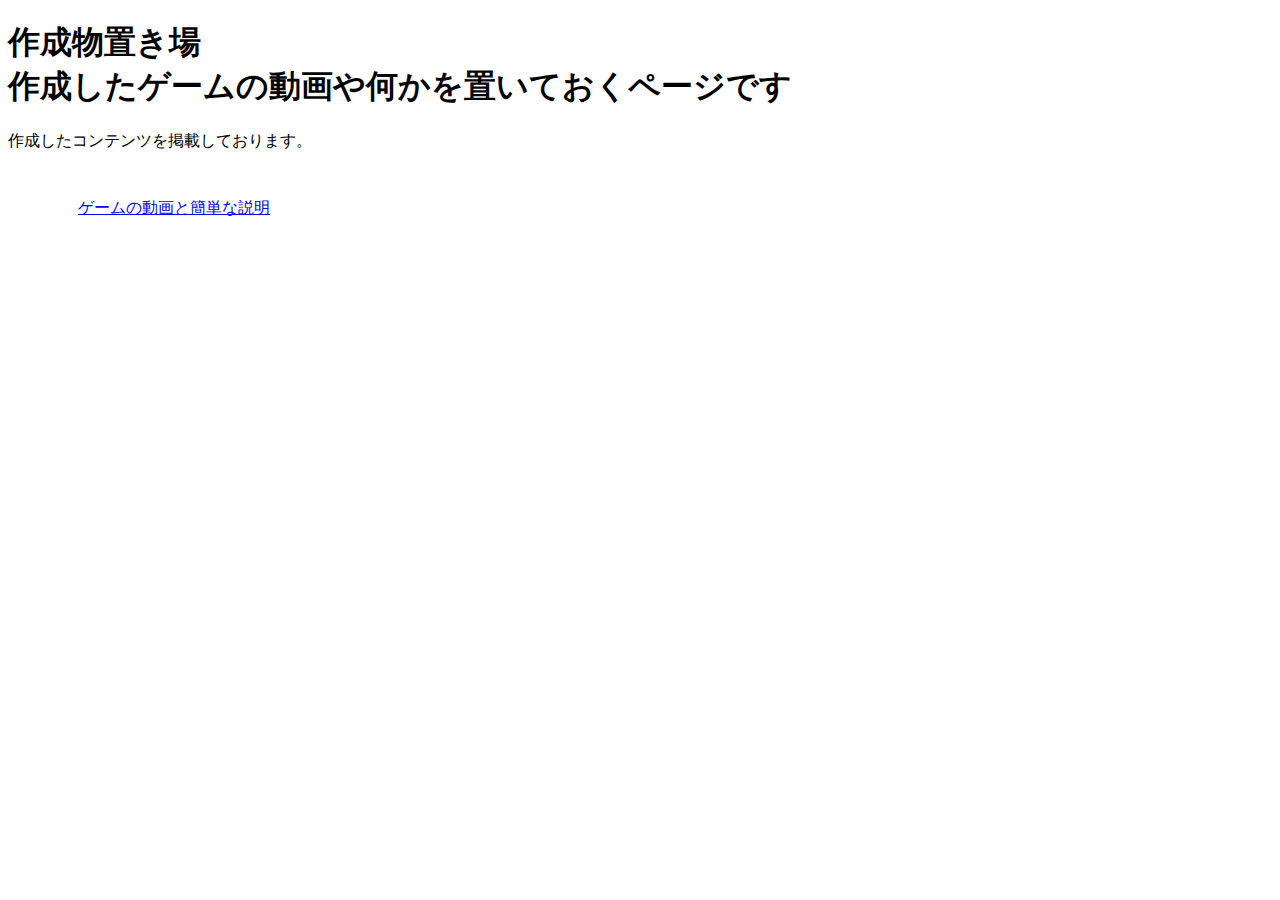
<file: index.html>
<!DOCTYPE html>
<html>

<head>
  <meta charset="utf-8">
  <meta name="viewport" content="width=device-width, initial-scale=1.0">
  <title>作成物置き場</title>
  <link rel="stylesheet" type="text/css" href="stylesheet.css">
</head>

<body>
  <header>
    <div class="container">
      <div class="header-left">
      </div>
      <span class="fa fa-bars menu-icon"></span>
    </div>
  </header>
  <div class="top-wrapper">
    <div class="container">
      <h1>作成物置き場<br>作成したゲームの動画や何かを置いておくページです</h1>
      <p>作成したコンテンツを掲載しております。</p>
    </div>
  </div>
  <nav>
    <ul class="select">
      <li><a href="GameMovie.html">ゲームの動画と簡単な説明</a></li>
    </ul>
  </nav>
</body>

</html>
</file>
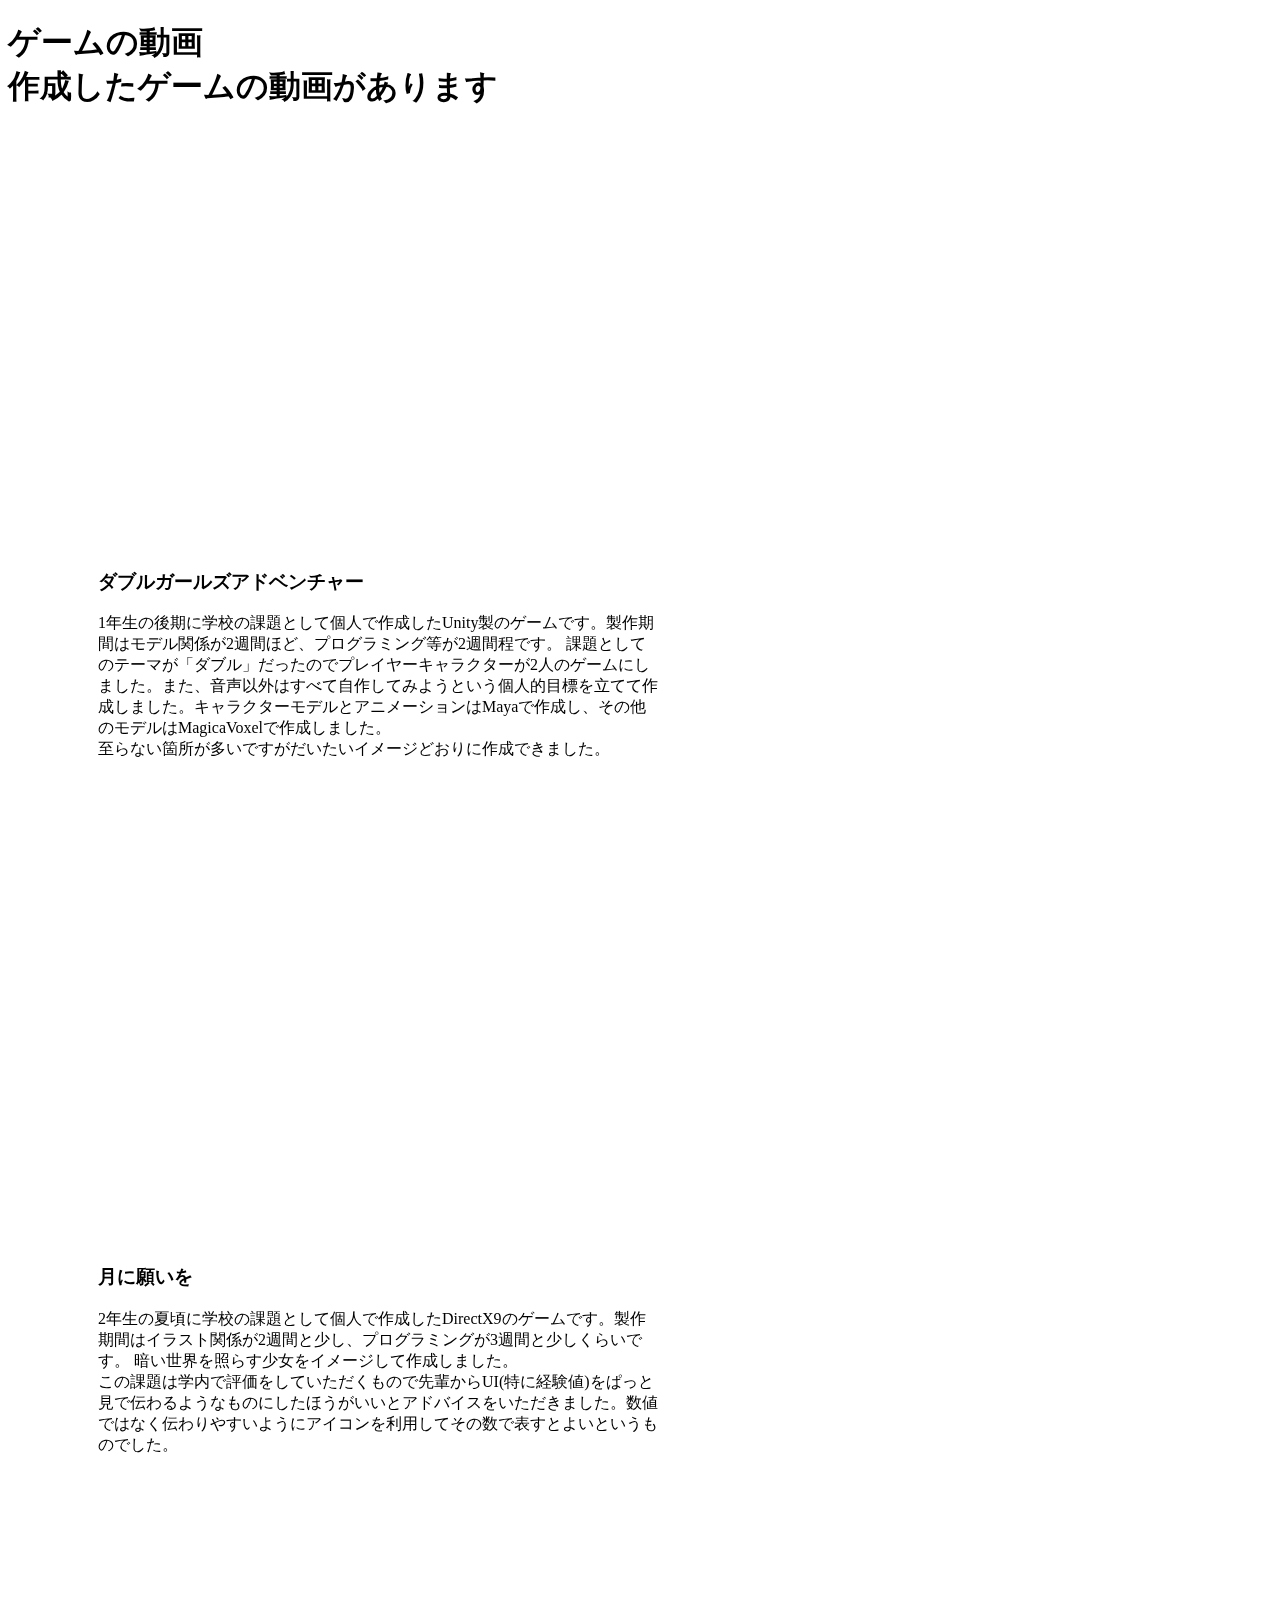
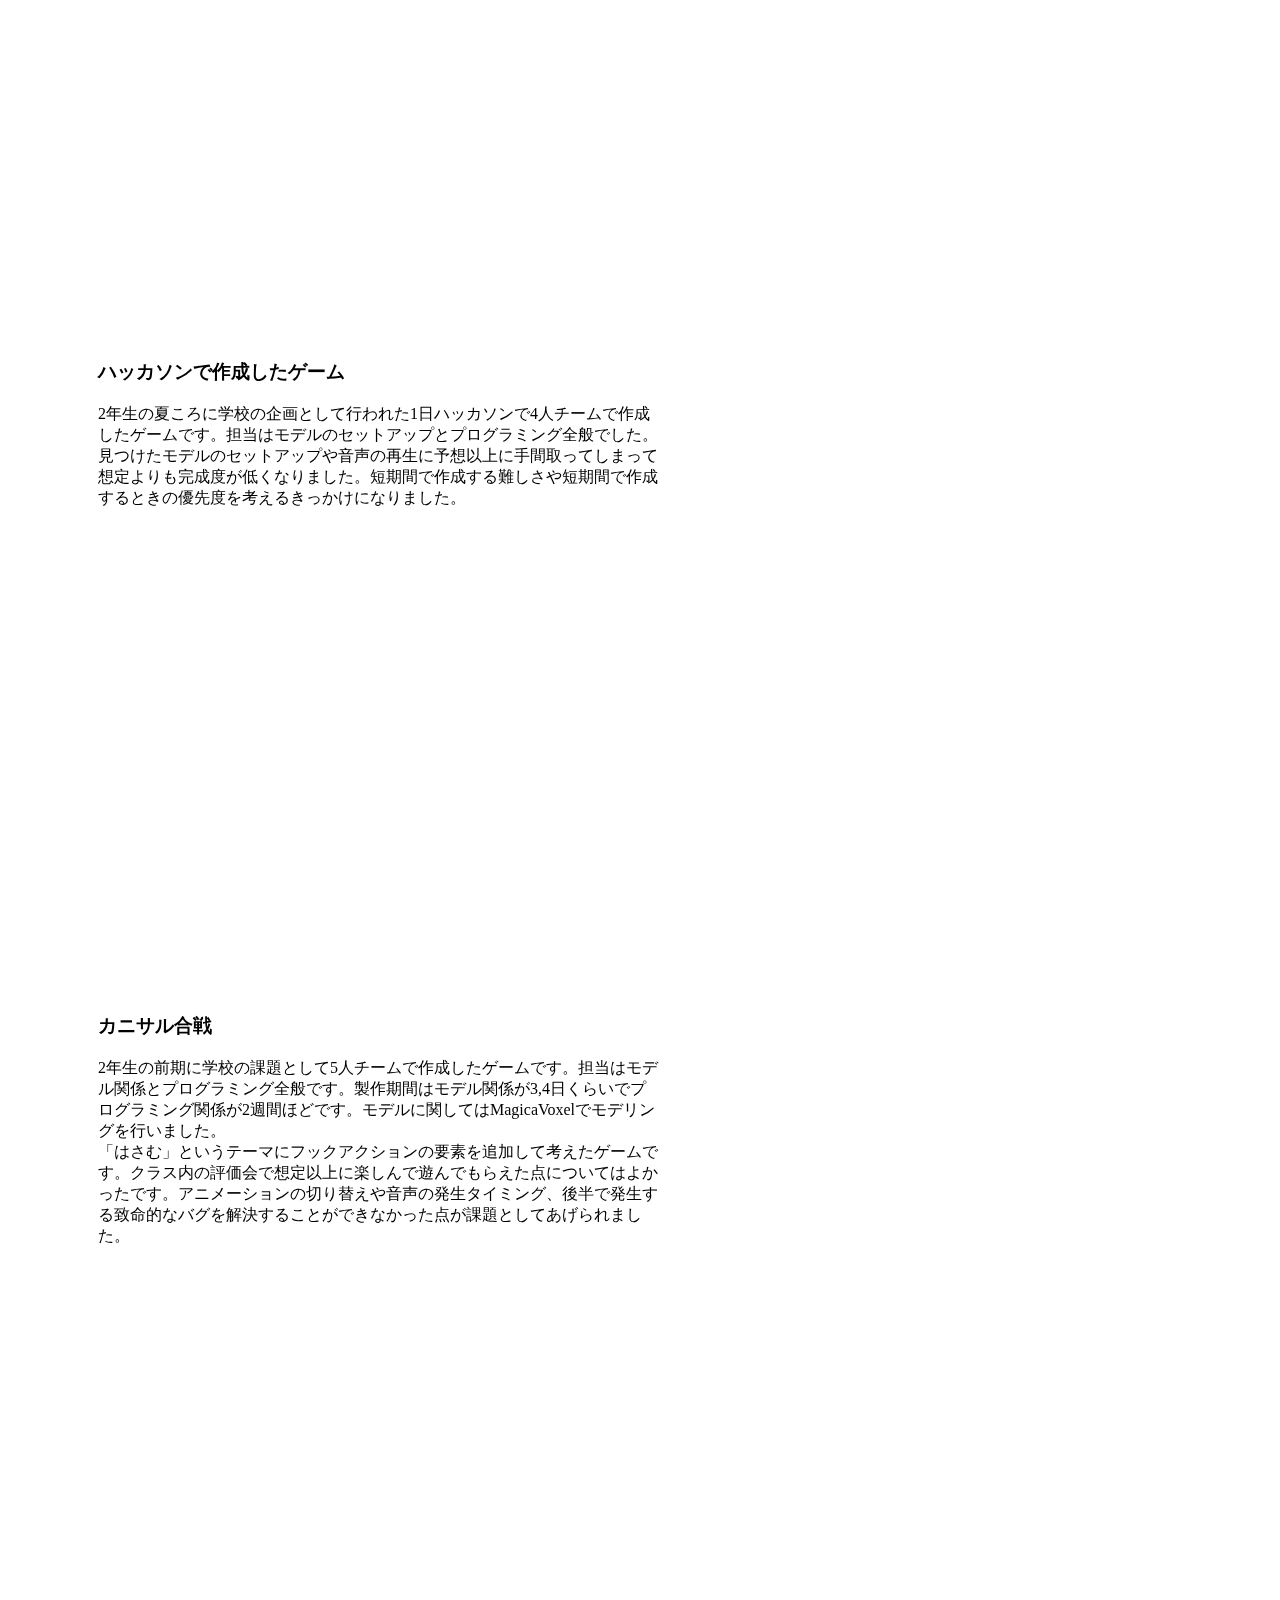
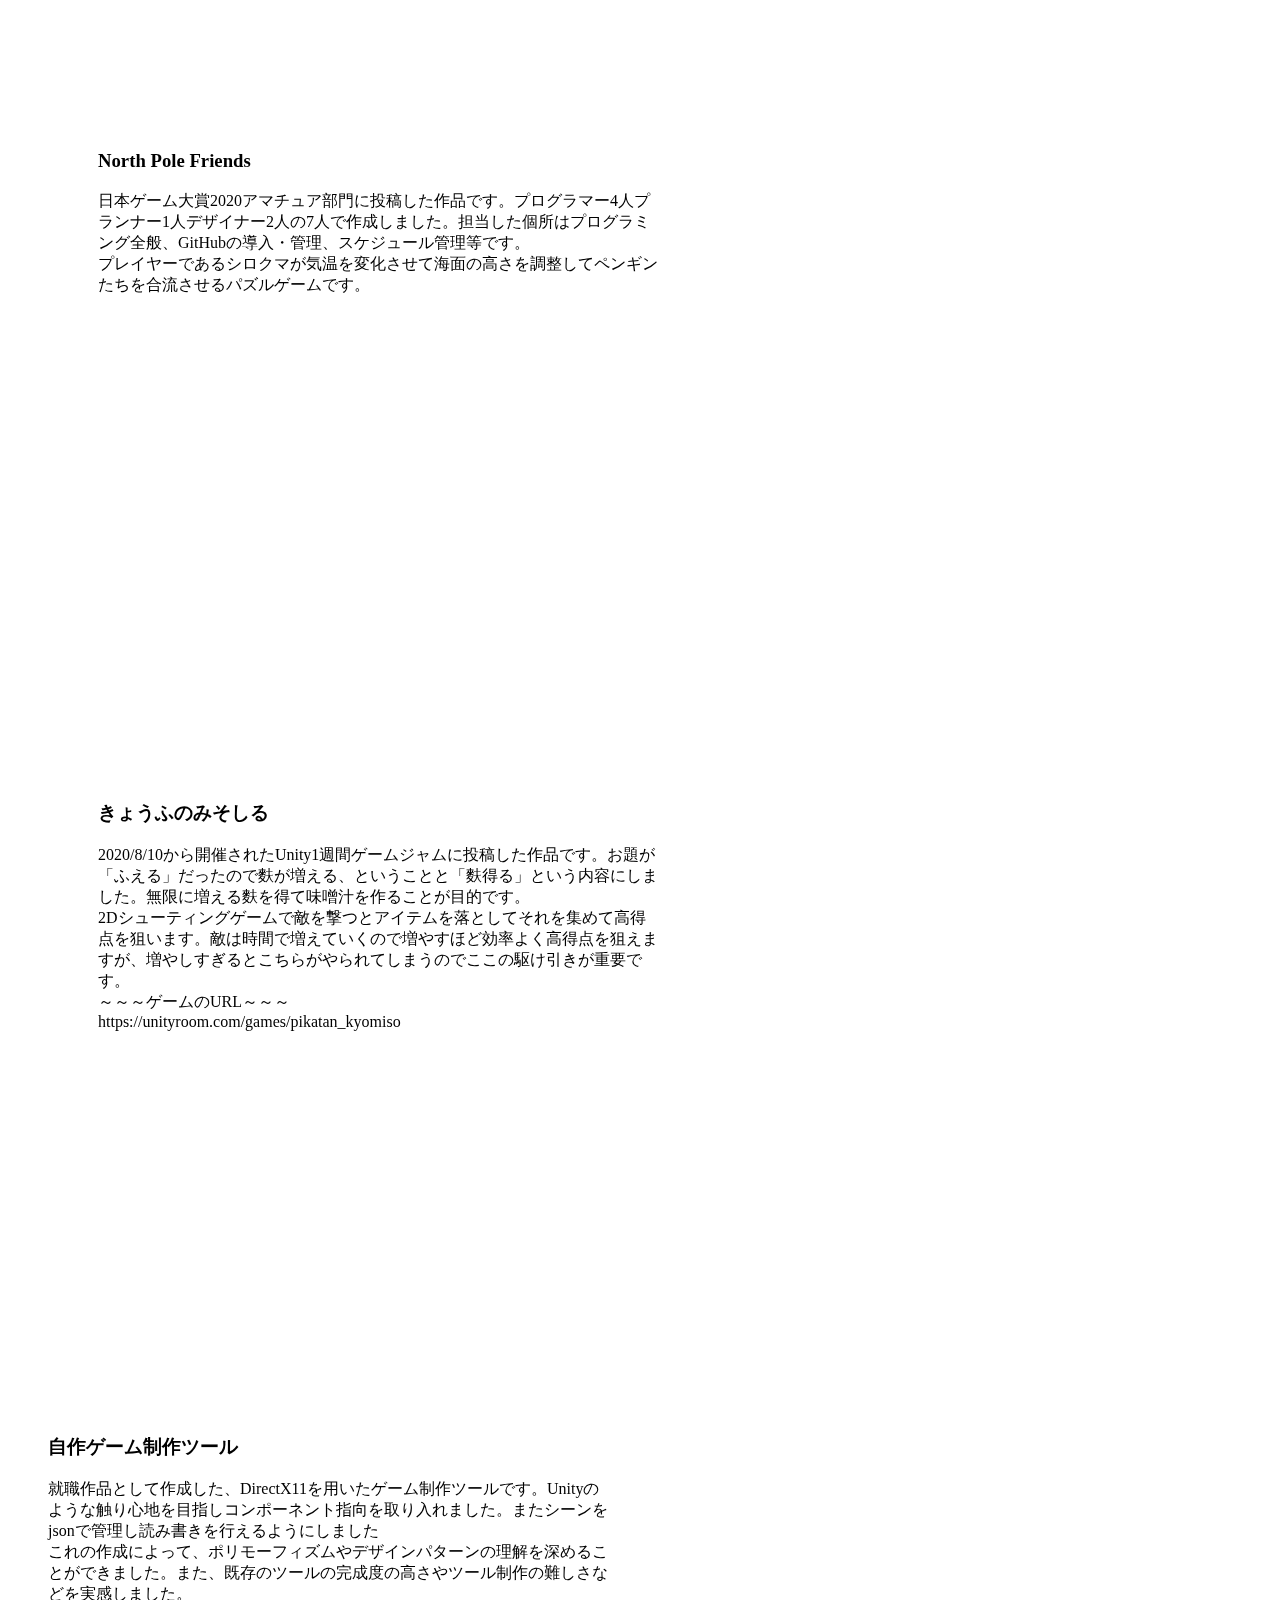
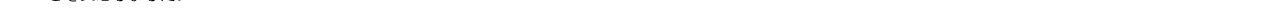
<file: GameMovie.html>
<!DOCTYPE html>
<html>

<head>
  <meta charset="utf-8">
  <meta name="viewport" content="width=device-width, initial-scale=1.0">
  <title>ゲーム置き場</title>
  <!--
  <link href="https://maxcdn.bootstrapcdn.com/font-awesome/4.7.0/css/font-awesome.min.css" rel="stylesheet" integrity="sha384-wvfXpqpZZVQGK6TAh5PVlGOfQNHSoD2xbE+QkPxCAFlNEevoEH3Sl0sibVcOQVnN" crossorigin="anonymous">
  -->
  <link rel="stylesheet" type="text/css" href="stylesheet.css">
</head>

<body>
  <header>
    <div class="container">
      <div class="header-left">
        <!--<img class="logo" src="https://prog-8.com/images/html/advanced/main_logo.png">-->
      </div>
      <span class="fa fa-bars menu-icon"></span>
    </div>
  </header>
  <div class="top-wrapper">
    <div class="container">
      <h1>ゲームの動画<br>作成したゲームの動画があります</h1>
    </div>
  </div>

  <ul class="view">
    <li><iframe width="560" height="315" src="https://www.youtube.com/embed/5wT9lewpMp0" frameborder="0" allow="accelerometer; autoplay; encrypted-media; gyroscope; picture-in-picture" allowfullscreen></iframe><br>
      <h3>ダブルガールズアドベンチャー</h3>
      <p class="discription">
        1年生の後期に学校の課題として個人で作成したUnity製のゲームです。製作期間はモデル関係が2週間ほど、プログラミング等が2週間程です。
        課題としてのテーマが「ダブル」だったのでプレイヤーキャラクターが2人のゲームにしました。また、音声以外はすべて自作してみようという個人的目標を立てて作成しました。キャラクターモデルとアニメーションはMayaで作成し、その他のモデルはMagicaVoxelで作成しました。<br>
        至らない箇所が多いですがだいたいイメージどおりに作成できました。
      </p>
    </li>

    <li><iframe width="560" height="315" src="https://www.youtube.com/embed/5slt-G2J6MA" frameborder="0" allow="accelerometer; autoplay; encrypted-media; gyroscope; picture-in-picture" allowfullscreen></iframe><br>
      <h3>月に願いを</h3>
      <p class="discription">
        2年生の夏頃に学校の課題として個人で作成したDirectX9のゲームです。製作期間はイラスト関係が2週間と少し、プログラミングが3週間と少しくらいです。
        暗い世界を照らす少女をイメージして作成しました。<br>
        この課題は学内で評価をしていただくもので先輩からUI(特に経験値)をぱっと見で伝わるようなものにしたほうがいいとアドバイスをいただきました。数値ではなく伝わりやすいようにアイコンを利用してその数で表すとよいというものでした。
      </p>
    </li>

    <li><iframe width="560" height="315" src="https://www.youtube.com/embed/Xy6y4Xx9J3M" frameborder="0" allow="accelerometer; autoplay; encrypted-media; gyroscope; picture-in-picture" allowfullscreen></iframe><br>
      <h3>ハッカソンで作成したゲーム</h3>
      <p class="discription">
        2年生の夏ころに学校の企画として行われた1日ハッカソンで4人チームで作成したゲームです。担当はモデルのセットアップとプログラミング全般でした。見つけたモデルのセットアップや音声の再生に予想以上に手間取ってしまって想定よりも完成度が低くなりました。短期間で作成する難しさや短期間で作成するときの優先度を考えるきっかけになりました。
      </p>
    </li>

    <li><iframe width="560" height="315" src="https://www.youtube.com/embed/76zBKzetvac" frameborder="0" allow="accelerometer; autoplay; encrypted-media; gyroscope; picture-in-picture" allowfullscreen></iframe><br>
      <h3>カニサル合戦</h3>
      <p class="discription">
        2年生の前期に学校の課題として5人チームで作成したゲームです。担当はモデル関係とプログラミング全般です。製作期間はモデル関係が3,4日くらいでプログラミング関係が2週間ほどです。モデルに関してはMagicaVoxelでモデリングを行いました。<br>
        「はさむ」というテーマにフックアクションの要素を追加して考えたゲームです。クラス内の評価会で想定以上に楽しんで遊んでもらえた点についてはよかったです。アニメーションの切り替えや音声の発生タイミング、後半で発生する致命的なバグを解決することができなかった点が課題としてあげられました。
      </p>
    </li>

    <li><iframe width="560" height="315" src="https://www.youtube.com/embed/Agyktt3bclk" frameborder="0" allow="accelerometer; autoplay; clipboard-write; encrypted-media; gyroscope; picture-in-picture" allowfullscreen></iframe><br>
      <h3>North Pole Friends</h3>
      <p class="discription">
        日本ゲーム大賞2020アマチュア部門に投稿した作品です。プログラマー4人プランナー1人デザイナー2人の7人で作成しました。担当した個所はプログラミング全般、GitHubの導入・管理、スケジュール管理等です。<br>
        プレイヤーであるシロクマが気温を変化させて海面の高さを調整してペンギンたちを合流させるパズルゲームです。
      </p>
    </li>

    <li><iframe width="560" height="315" src="https://www.youtube.com/embed/UJLEI3aTZbg" frameborder="0" allow="accelerometer; autoplay; clipboard-write; encrypted-media; gyroscope; picture-in-picture" allowfullscreen></iframe>
      <h3>きょうふのみそしる</h3>
      <p class="discription">
        2020/8/10から開催されたUnity1週間ゲームジャムに投稿した作品です。お題が「ふえる」だったので麩が増える、ということと「麩得る」という内容にしました。無限に増える麩を得て味噌汁を作ることが目的です。<br>
        2Dシューティングゲームで敵を撃つとアイテムを落としてそれを集めて高得点を狙います。敵は時間で増えていくので増やすほど効率よく高得点を狙えますが、増やしすぎるとこちらがやられてしまうのでここの駆け引きが重要です。<br>
        ～～～ゲームのURL～～～<br>
        https://unityroom.com/games/pikatan_kyomiso
      </p>
    </li>

    <iframe width="560" height="315" src="https://www.youtube.com/embed/is3LVq9FnGc" title="YouTube video player" frameborder="0" allow="accelerometer; autoplay; clipboard-write; encrypted-media; gyroscope; picture-in-picture" allowfullscreen></iframe>
      <h3>自作ゲーム制作ツール</h3>
      <p class="discription">
        就職作品として作成した、DirectX11を用いたゲーム制作ツールです。Unityのような触り心地を目指しコンポーネント指向を取り入れました。またシーンをjsonで管理し読み書きを行えるようにしました<br>
        これの作成によって、ポリモーフィズムやデザインパターンの理解を深めることができました。また、既存のツールの完成度の高さやツール制作の難しさなどを実感しました。
      </p>
    </li>
  </ul>
</body>
</html>
</file>
<file: stylesheet.css>
.select li {
  float: left;
  list-style: none;
  margin: 30px;
}

.select-end {
  clear: both;
}

.ctg {
  white-space: nowrap;
  overflow-x: auto;
  overflow-y: hidden;
  text-align: center;
  height: 36px;
  font-size: 0;
}

.view li {
  float: left;
  list-style: none;
  margin-top: 100px;
  margin-left: 50px;
  margin-right: 100px;
  margin-bottom: 50px;
}

.image {
  float: left;
  padding-right: 20px;
}

.discription {
  width: 560px;
  word-wrap: break-word;
}
</file>
